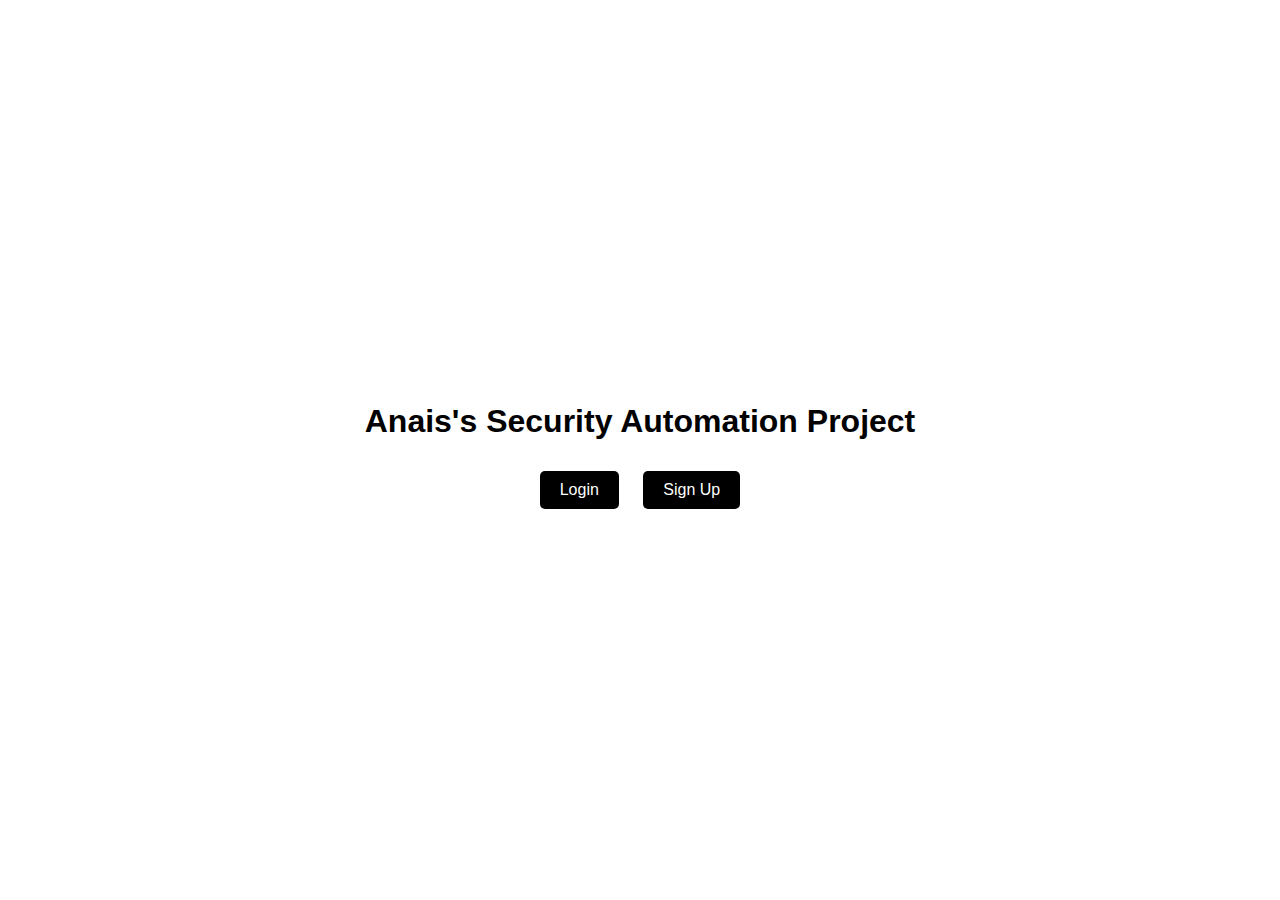
<file: index.html>
<!DOCTYPE html>
<html lang="en">
<head>
    <meta charset="UTF-8">
    <meta http-equiv="X-UA-Compatible" content="IE=edge">
    <meta name="viewport" content="width=device-width, initial-scale=1.0">
    <title>Anais's Security Automation Project</title>
    <link rel="stylesheet" href="styles.css">
    <meta http-equiv="Content-Security-Policy" content="default-src 'self'; style-src 'self'; script-src 'self'">
    <script src="app.js" defer></script>
</head>
<body>
    <div class="container">
        <h1>Anais's Security Automation Project</h1>
        <button class="button" id="loginButton">Login</button>
        <button class="button" id="signupButton">Sign Up</button>
    </div>
</body>
</html>

<!-- Security added:
    1. Escape Output to prevent XSS
    2. Secure links to the login/signup pages
-->
</file>
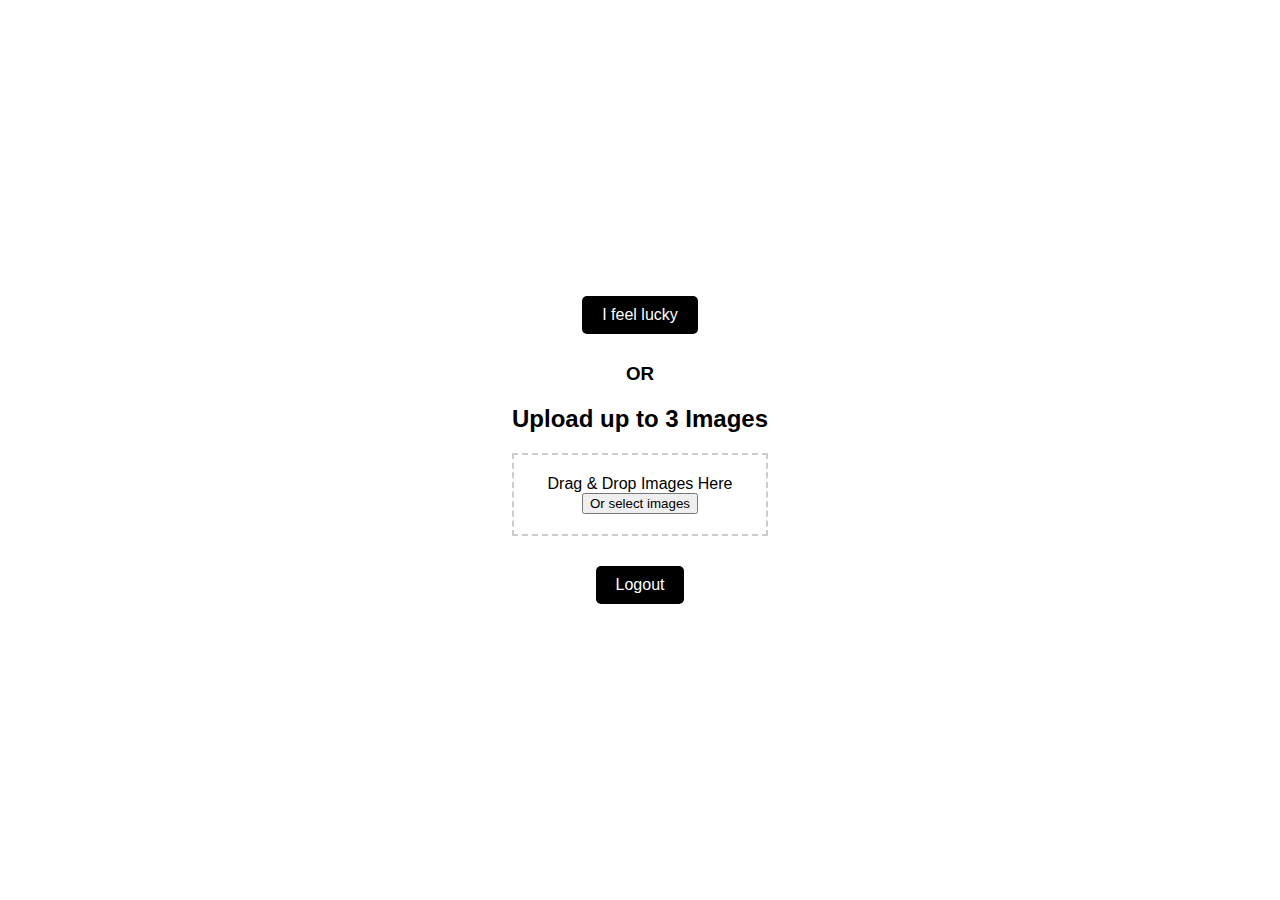
<file: home.html>
<!DOCTYPE html>
<html lang="en">
<head>
    <meta charset="UTF-8">
    <meta http-equiv="X-UA-Compatible" content="IE=edge">
    <meta name="viewport" content="width=device-width, initial-scale=1.0">
    <title>Home</title>
    <link rel="stylesheet" href="styles.css">
    <meta http-equiv="Content-Security-Policy" content="default-src 'self'; style-src 'self'; script-src 'self' 'unsafe-eval'; img-src 'self' data:;">
    <script src="app.js" defer></script>
</head>
<body>
    <div class="container">
        <button class="button" id="redirectGenerateButton">I feel lucky</button>
        <h3>OR</h3>
        <h2>Upload up to 3 Images</h2>
        <div id="dropArea" class="drop-area">
            <p>Drag & Drop Images Here</p>
            <input type="file" id="fileInput" accept="image/*" hidden multiple>
            <button id="fileButton">Or select images</button>
        </div>
        <div id="imageGrid" class="image-grid"></div>
        <button class="button" id="logoutButton">Logout</button>
    </div>
</body>
</html>
</file>
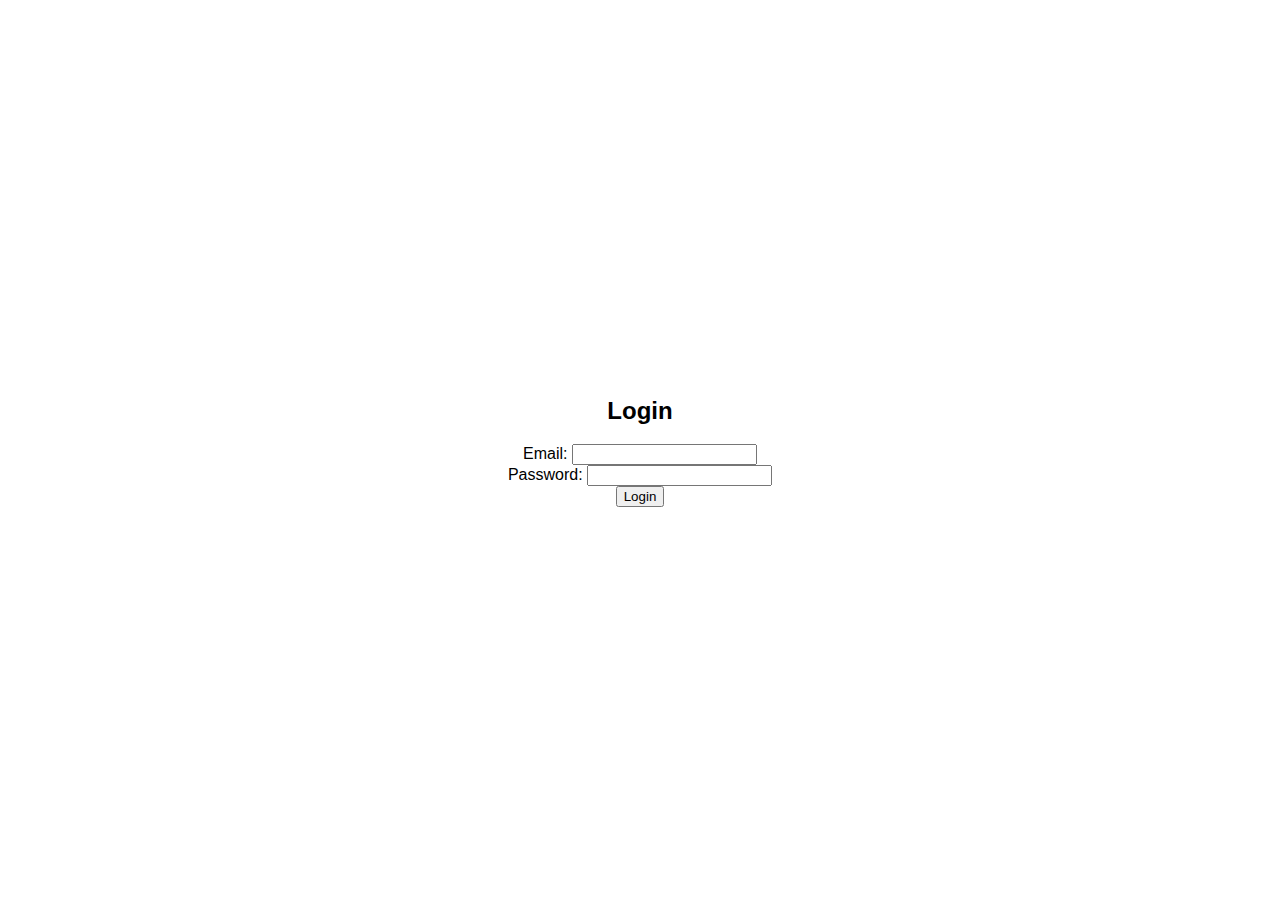
<file: login.html>
<!DOCTYPE html>
<html lang="en">
<head>
    <meta charset="UTF-8">
    <meta http-equiv="X-UA-Compatible" content="IE=edge">
    <meta name="viewport" content="width=device-width, initial-scale=1.0">
    <title>Login</title>
    <link rel="stylesheet" href="styles.css">
    <meta http-equiv="Content-Security-Policy" content="default-src 'self'; style-src 'self'; script-src 'self'">
    <script src="app.js" defer></script>
</head>
<body>
    <div class="container">
        <h2>Login</h2>
        <form id="loginForm">
            <div>
                <label for="email">Email:</label>
                <input type="email" id="email" name="email" required>
            </div>
            <div>
                <label for="password">Password:</label>
                <input type="password" id="password" name="password" required>
            </div>
            <button id="submitLoginButton" type="submit">Login</button>
        </form>
        <p id="errorText" class="error-message"></p>
    </div>
</body>
</html>
</file>
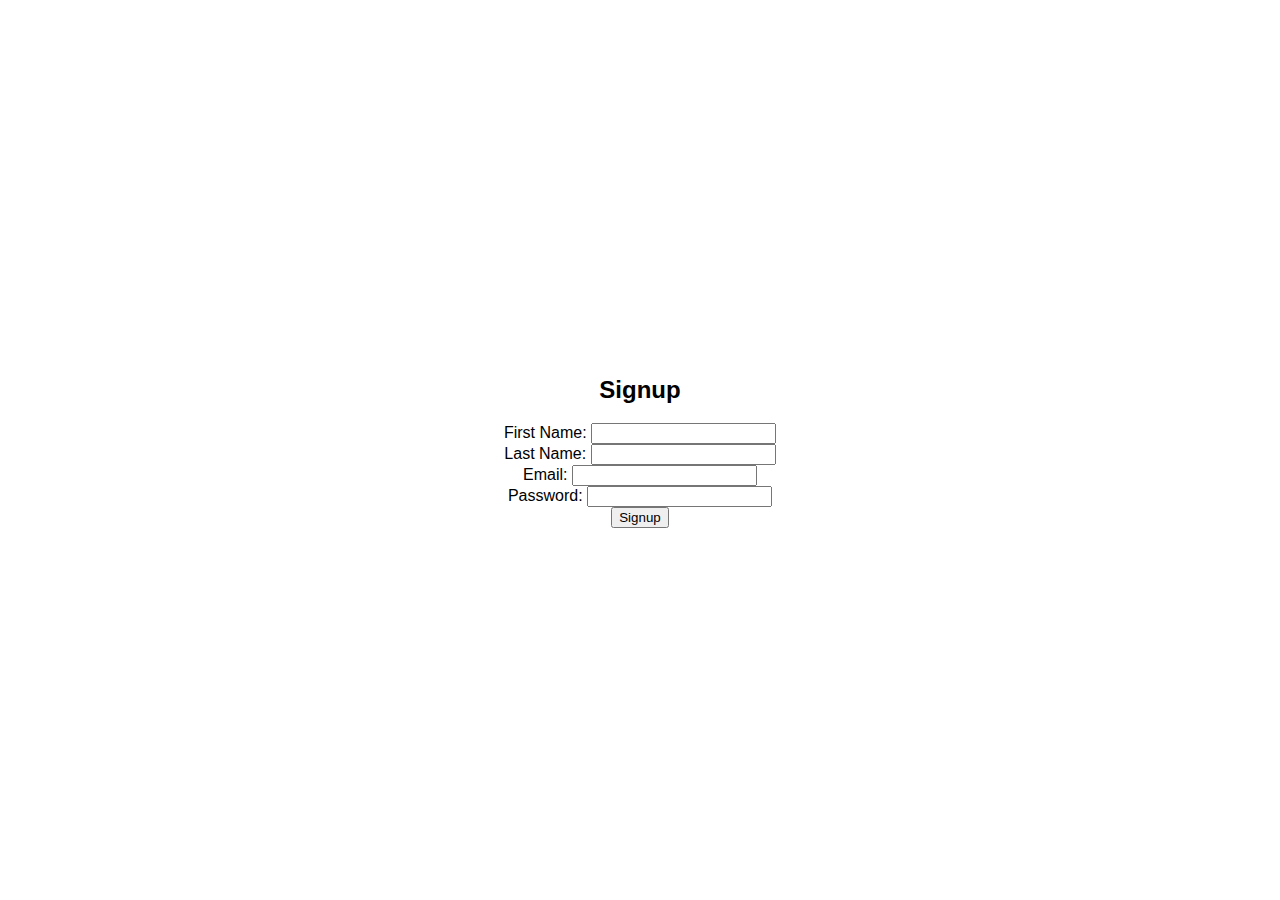
<file: signup.html>
<!DOCTYPE html>
<html lang="en">
<head>
    <meta charset="UTF-8">
    <meta http-equiv="X-UA-Compatible" content="IE=edge">
    <meta name="viewport" content="width=device-width, initial-scale=1.0">
    <title>Signup</title>
    <link rel="stylesheet" href="styles.css">
    <meta http-equiv="Content-Security-Policy" content="default-src 'self'; style-src 'self'; script-src 'self'">
    <script src="app.js" defer></script>
</head>
<body>
    <div class="container">
        <h2>Signup</h2>
        <form id="signupForm">
            <div>
                <label for="firstName">First Name:</label>
                <input type="text" id="firstName" name="firstName" required>
            </div>
            <div>
                <label for="lastName">Last Name:</label>
                <input type="text" id="lastName" name="lastName" required>
            </div>
            <div>
                <label for="email">Email:</label>
                <input type="email" id="email" name="email" required>
            </div>
            <div>
                <label for="password">Password:</label>
                <input type="password" id="password" name="password" required>
            </div>
            <button id="submitSignupButton" type="submit">Signup</button>
        </form>
        <p id="errorText" class="error-message"></p>
    </div>
</body>
</html>
</file>
<file: styles.css>
body {
    display: flex;
    justify-content: center;
    align-items: center;
    height: 100vh;
    background-color: #ffffff;
    margin: 0;
    font-family: Arial, sans-serif;
    color: #000000;
}
.container {
    text-align: center;
}
.button {
    display: inline-block;
    padding: 10px 20px;
    font-size: 16px;
    margin: 10px;
    cursor: pointer;
    text-align: center;
    text-decoration: none;
    outline: none;
    color: #ffffff;
    background-color: #000000;
    border: none;
    border-radius: 5px;
}
.button:hover {
    background-color: #333333;
}
.button:active {
    background-color: #555555;
}
.drop-area {
    border: 2px dashed #ccc;
    padding: 20px;
    cursor: pointer;
}

.drop-area p {
    margin: 0;
    font-size: 16px;
}

.image-grid {
    display: flex;
    justify-content: space-between;
    margin-top: 20px;
}

.uploaded-image {
    width: 30%;
    height: auto;
    object-fit: contain;
}
</file>
